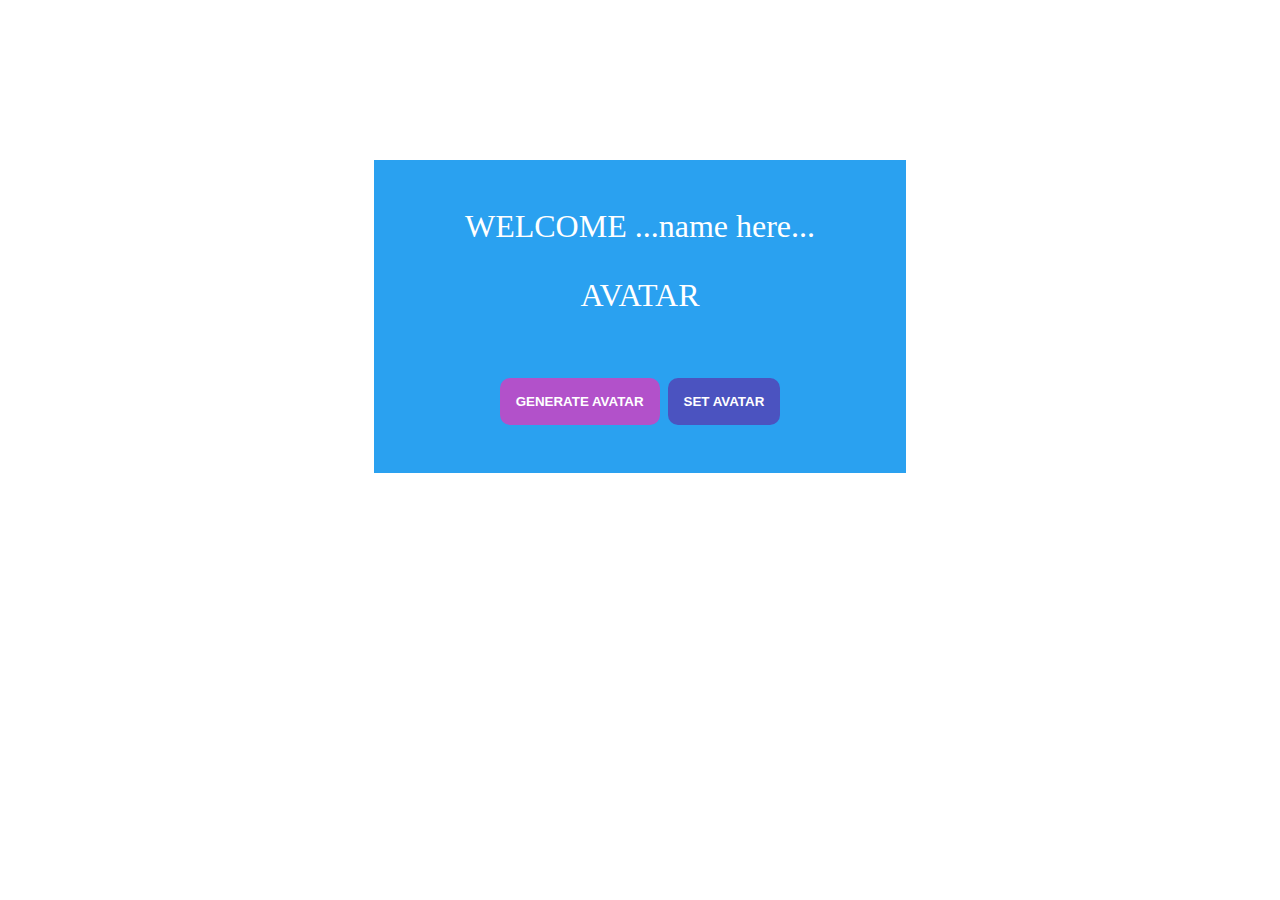
<file: AVATAR_template/index.html>
<!DOCTYPE html>
<html lang="en">
  <head>
    <meta charset="UTF-8" />
    <meta http-equiv="X-UA-Compatible" content="IE=edge" />
    <meta name="viewport" content="width=device-width, initial-scale=1.0" />
    <title>HNC ASSESSMENT FILE</title>
    <link rel="stylesheet" href="css/avatarstyles.css" />
  </head>

  <body>
    <div id="topsection">
      <p>WELCOME <span id="name"> ...name here... </span></p>
      <div id="setavatar"></div>
      <p>AVATAR</p>
      <div id="avatar"></div>
      <button id="btnGen">GENERATE AVATAR</button>
      <button id="btnSet">SET AVATAR</button>
      <div id="imagesContainer"></div>
    </div>

    <script src="js/images.js" type="module"></script>
    <script src="js/avatarscript.js" type="module"></script>
  </body>
</html>
</file>
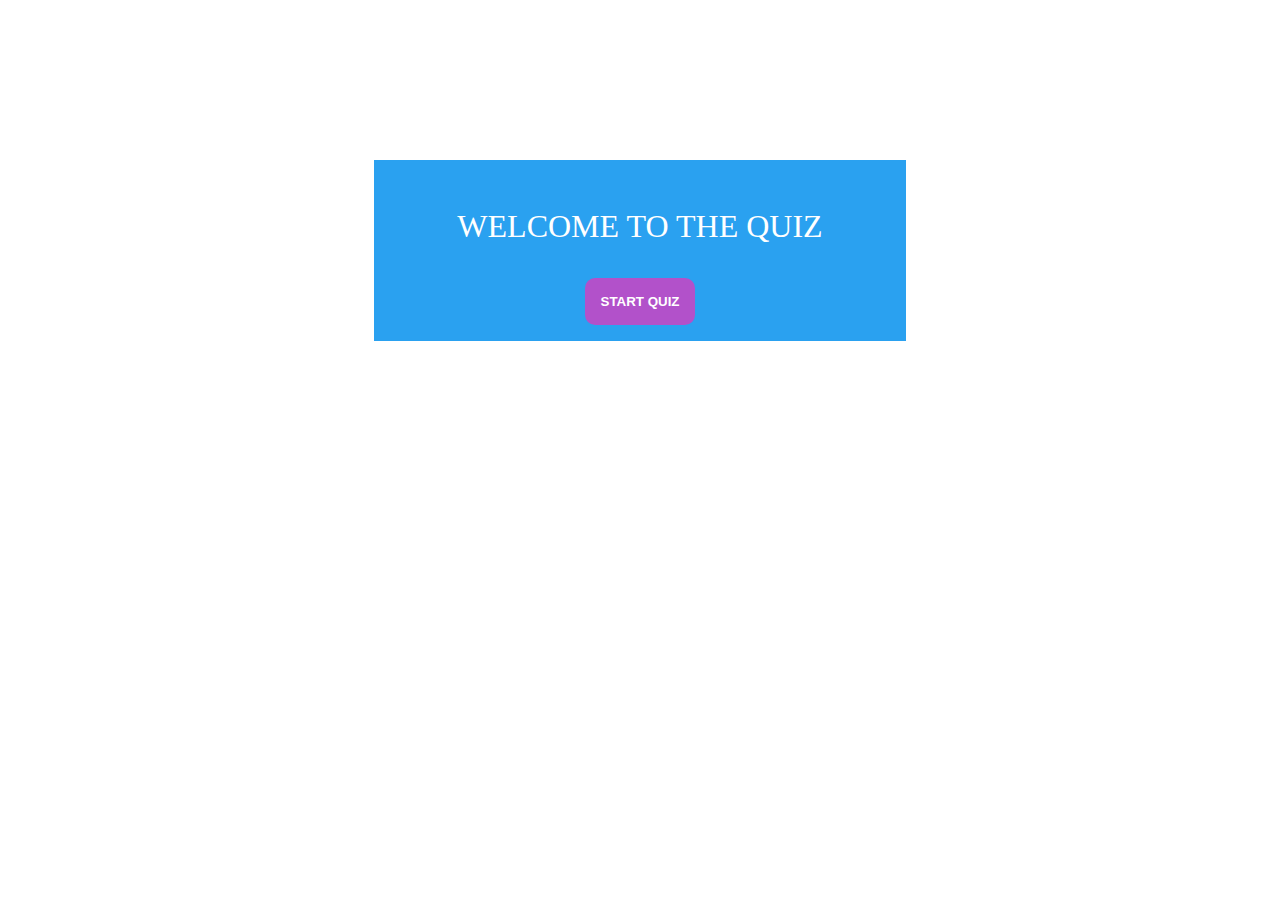
<file: QUIZ_template/index.html>
<!DOCTYPE html>
<html lang="en">
  <head>
    <meta charset="UTF-8" />
    <meta http-equiv="X-UA-Compatible" content="IE=edge" />
    <meta name="viewport" content="width=device-width, initial-scale=1.0" />
    <title>HNC QUIZ ASSESSMENT TEMPLATE</title>
    <link rel="stylesheet" href="css/quiz_assess_styles.css" />
  </head>

  <body>
    <div id="topsection">
      <p>WELCOME TO THE QUIZ <span id="name"> ...name here... </span></p>
      <button id="btn-start">START QUIZ</button>
    </div>
    <!-- create div for question section -->
    <div id="quiz-section" style="display: none">
      <h1>Quiz Section</h1>
      <div id="question"></div>
      <form id="answer-form">
        <input
          type="text"
          id="answer-input"
          placeholder="Enter your answer"
          required
        />
        <!--  Add required -->
        <button id="submit-btn" type="submit">Submit</button>
        <button id="finish-btn" style="display: none">Finish Quiz</button>
      </form>
    </div>
    <!-- Add the result section -->

    <div id="result"></div>

    <div id="player-list-container">
      <button id="show-player-list-btn" style="display: none">
        Player list
      </button>
      <div id="player-list"></div>
    </div>

    <!-- // Always use type = "module" if you import file js// -->

    <script type="module" src="js/questions.js"></script>
    <script type="module" src="js/validation.js"></script>
    <script type="module" src="js/quiz_assess_script.js"></script>
  </body>
</html>
</file>
<file: AVATAR_template/css/avatarstyles.css>
#topsection {
  width: 500px;
  margin: 10rem auto;
  padding: 1rem;
  font-family: "Gill Sans MT";
  font-size: 2rem;
  text-align: center;
  color: #fff;
  background-color: rgb(42, 161, 240);
}

#btnGen,
#btnSet {
  border: none;
  border-radius: 10px;
  padding: 1rem;
  margin: 2rem 0;
  color: #fff;
  font-weight: 900;
  cursor: pointer;
  background-color: rgb(178, 81, 202);
}
#btnSet {
  background-color: rgb(75, 83, 192);
}

#setavatar img {
  width: 100px;
  height: 100px;
}
</file>
<file: QUIZ_template/css/quiz_assess_styles.css>
#topsection {
  width: 500px;
  margin: 10rem auto;
  padding: 1rem;
  font-family: "Gill Sans MT";
  font-size: 2rem;
  text-align: center;
  color: #fff;
  background-color: rgb(42, 161, 240);
}

button {
  border: none;
  border-radius: 10px;
  padding: 1rem;
  color: #fff;
  font-weight: 900;
  cursor: pointer;
  background-color: rgb(178, 81, 202);
}
</file>
